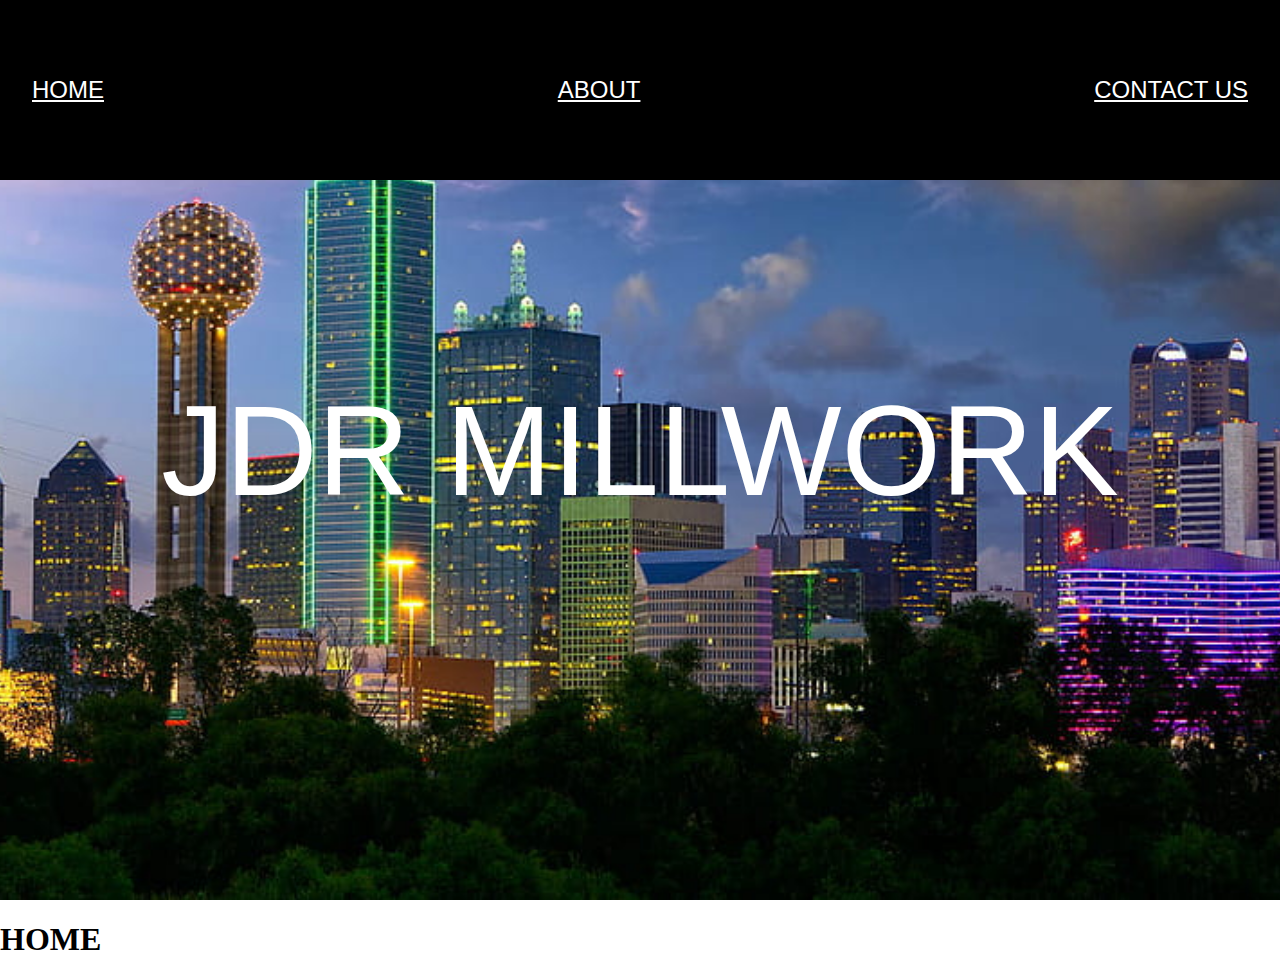
<file: index.html>
<!doctype html>
<html lang=en>
<head>
    <meta charset="UTF-8">
    <meta name="viewport"
        content ="width=device-width, user-scalable=no, initial-scale=1.0, maximum-scale=1.0,
        minimum-scale=1.0">
    <meta http-equiv="X-UA-Compatible" content="ie-edge">
    <title>JDR Millwork</title>
    <link rel="stylesheet" href="/assets/main.css">
</head>
<body a link="white" vlink="white">
    <header>
        <div>
            <a href="/index.html">HOME</a>
        </div>
        <div>
            <a href="/pages/about.html">about</a>
        </div>
         <div>
            <a href="/pages/contact.html">Contact Us</a>
        </div>
    </header>

<main id="atf">
   
JDR MILLWORK

</main>

<h1>HOME</h1>

</body>
</html>
</file>
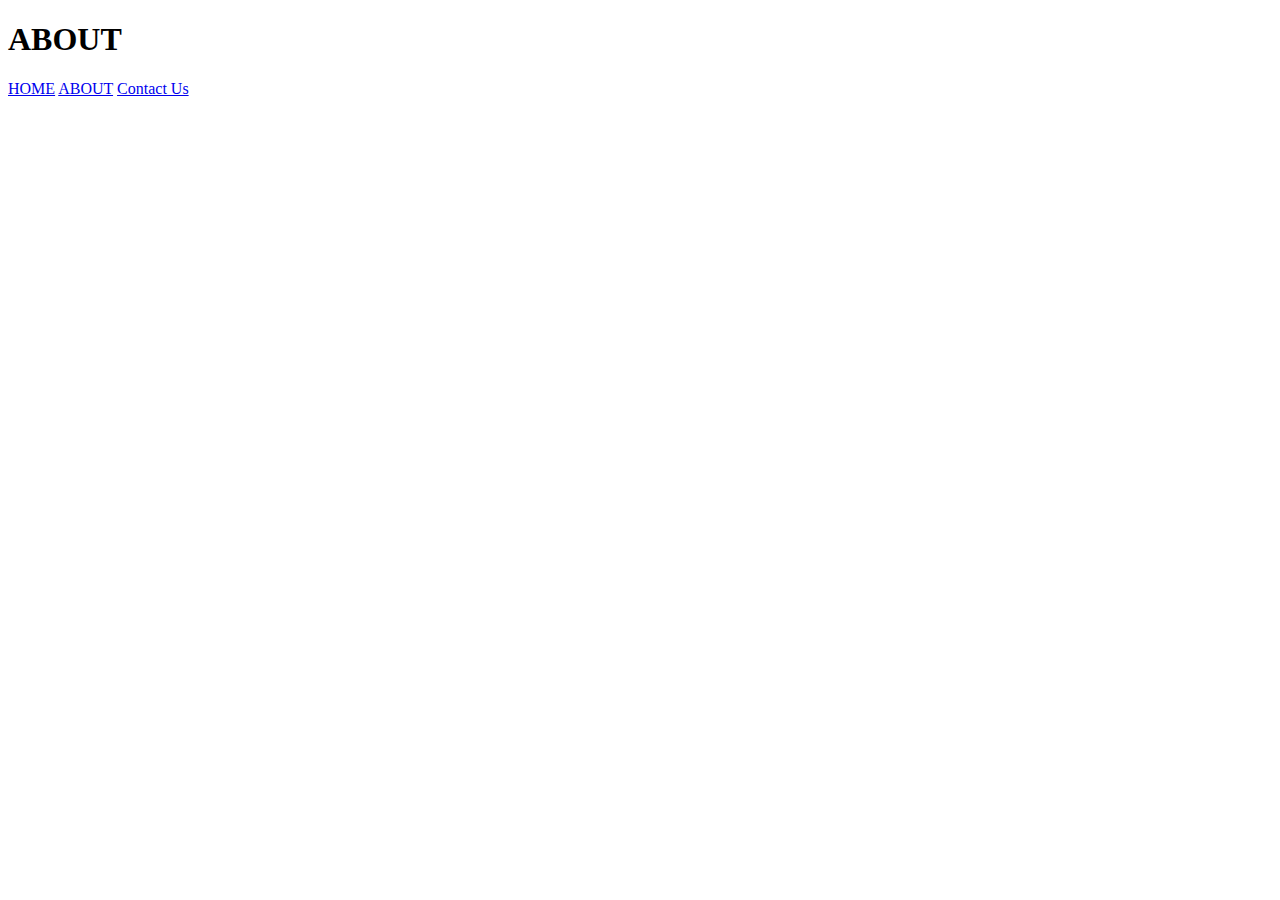
<file: pages/about.html>
<!doctype html>
<html lang=en>
<head>
    <meta charset="UTF-8">
    <meta name="viweport"
        content ="width=device-width, user-scalable=no, initial-scale=1.0, maximum-scale=1.0,
        minimum-scale=1.0">
    <meta http-equiv="X-UA-Compatible" content="ie-edge">
    <title>JDR Millwork About Page</title>
</head>
<body>

<h1>ABOUT</h1>

<a href="/index.html">HOME</a>
<a href="/pages/about.html">ABOUT</a>
<a href="/pages/contact.html">Contact Us</a>


</body>
</html>
</file>
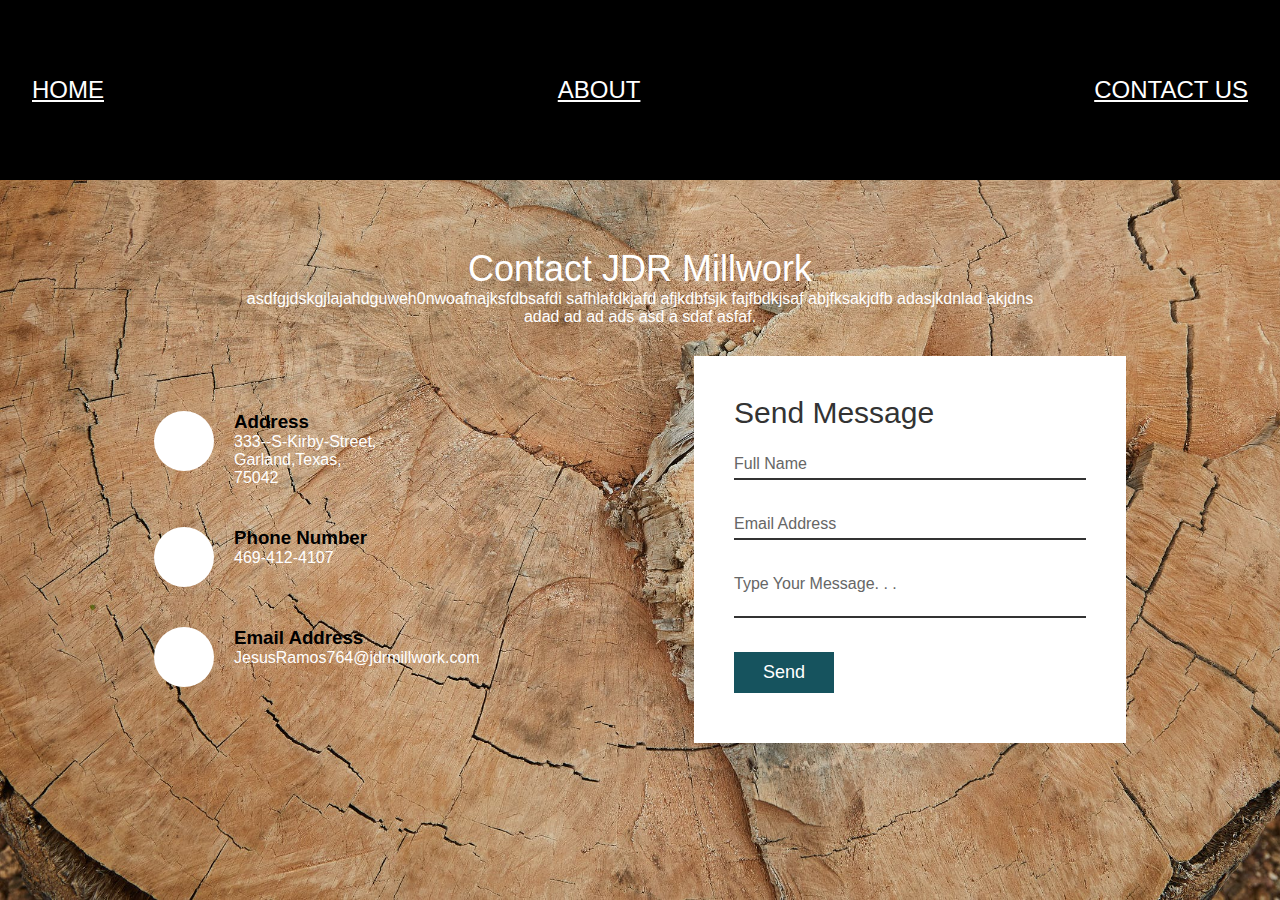
<file: pages/contact.html>
<!doctype html>
<html lang=en>
<head>
    <meta charset="UTF-8">
    <meta name="viweport"
        content ="width=device-width, user-scalable=no, initial-scale=1.0, maximum-scale=1.0,
        minimum-scale=1.0">
    <meta http-equiv="X-UA-Compatible" content="ie-edge">
    <title>JDR Millwork Contact-Us Page</title>
    <link rel="stylesheet" href="/assets/main.css">
    <link rel="stylesheet" href="/assets/contactus.css">
</head>
<body a link="white" vlink="white">
    <header>
        <div>
            <a href="/index.html">HOME</a>
        </div>
        <div>
            <a href="/pages/about.html">about</a>
        </div>
         <div>
            <a href="/pages/contact.html">Contact Us</a>
        </div>
    </header>
    <section class ="contact">
        <div class = "content">
            <h2>Contact JDR Millwork</h2>
            <p>asdfgjdskgjlajahdguweh0nwoafnajksfdbsafdi safhlafdkjafd afjkdbfsjk fajfbdkjsaf abjfksakjdfb
            adasjkdnlad akjdns adad ad ad ads asd a sdaf asfaf.
            </p>
        </div>
        <div class="container">
            <div class="contactInfo">
                <div class="box">
                    <div class ="icon"></div>
                    <div class="text">
                        <h3>Address</h3>
                        <p>333--S-Kirby-Street,<br>Garland,Texas,<br>75042</p>
                    </div>
                </div>
                <div class="box">
                    <div class ="icon"></div>
                    <div class="text">
                        <h3>Phone Number</h3>
                        <p>469-412-4107</p>
                    </div>
                </div>
                <div class="box">
                    <div class ="icon"></div>
                    <div class="text">
                        <h3>Email Address</h3>
                        <p>JesusRamos764@jdrmillwork.com</p>
                    </div>
                </div>
            </div>
            <div class="contactForm">
                <form>
                    <h2>Send Message</h2>
                    <div class="inputBox">
                        <input type="text" name="" required="required">
                        <span>Full Name</span>
                    </div>
                    <div class="inputBox">
                        <input type="text" name="" required="required">
                        <span>Email Address</span>
                    </div>
                    <div class="inputBox">
                        <textarea required="required"></textarea>
                        <span>Type Your Message. . .</span>
                    </div>
                    <div class="inputBox">
                        <input type="submit" name="" value="Send">
                    </div>
                </form>
            </div>
        </div>  
    </section>

</body>
</html>
</file>
<file: assets/main.css>
html, body {
    padding: 0;
    border: 0;
    margin: 0;
    box-sizing: border-box;
}

#atf {
    height: 100vh;
    background-color: darkslategray;
    background-image: url("/assets/city.jpg");
    background-repeat: no-repeat;
    background-size: cover;
    background-position: center;
    display: flex;
    justify-content: center;
    align-items: center;
    font-size: 10vw;
    font-family: "Lato",sans-serif;
    color: white;
}

header{
    position: fixed;
    top: 0;
    right: 0;
    left: 0;
    z-index: 1030;
    background-color: black;
    height: 20vh;
    width: 100vw;
    display: flex;
    justify-content: space-between;
    align-items: center;
}

header > div{
    display: block;
    padding: 0.5rem, 1rem;
    font-size: 1.5rem;
    color: white;
    margin: 0 2rem;
    font-family: "Lato",sans-serif;
    text-transform: uppercase;
}
</file>
<file: assets/contactus.css>
@import url('https://fonts.googleapis.com/css2?family=Poppins:wght@200;300;400;500;600;700;800;900;&display=swap');
*
{
    margin: 0;
    padding: 0;
    box-sizing: border-box;
    font-family: "Lato", sans-serif;
}
.contact{
    position: relative;
    min-height: 100vh;
    padding: 50px 100px;
    display: flex;
    justify-content: center;
    align-items: center;
    flex-direction: column;
    background: url(dallas.jpeg);
    background-size: cover;
}
.contact .content{
    max-width: 800px;
    text-align: center;
}
.contact .content h2{
    font-size: 36px;
    font-weight: 500;
    color: #fff;
    margin-top: 10vh;
}
.contact .content p{
    font-weight: 300;
    color: #fff;
}
.container{
    width: 100%;
    display: flex;
    justify-content: center;
    align-items: center;
    margin-top: 30px;
}
.container .contactInfo{
    width: 50%;
    display: flex;
    flex-direction: column;
}
.container .contactInfo .box{
    position: relative;
    padding: 20px 0;
    display: flex;
}
.container .contactInfo .box .icon{
    min-width: 60px;
    height: 60px;
    background: #fff;
    display: flex;
    justify-content: center;
    align-items: center;
    border-radius: 50%;
    font-size: 22px;
}
.container .contactInfo .box .text{
    display: flex;
    margin-left: 20px;
    font-size: 16px;
    color: #fff;
    flex-direction: column;
    font-weight: 300;
}
.container .contactInfo .box .text h3{
    font-weight: 900;
    color: black;
}
.contactForm{
    width: 40%;
    padding: 40px;
    background: #fff;
}
.contactForm h2{
    font-size: 30px;
    color: #333;
    font-weight: 500;
}
.contactForm .inputBox{
    position: relative;
    width: 100%;
    margin-top: 10px;
}
.contactForm .inputBox input,
.contactForm .inputBox textarea{
    width: 100%;
    padding: 5px 0;
    font-size: 16px;
    margin: 10px 0;
    border: none;
    border-bottom: 2px solid #333;
    outline: none;
    resize: none;
}
.contactForm .inputBox span{
    position: absolute;
    left: 0;
    padding: 5px 0;
    font-size: 16px;
    margin: 10px 0;
    pointer-events: none;
    transition: 0.5s;
    color: #666;
}
.contactForm .inputBox input:focus ~ span,
.contactForm .inputBox input:valid ~ span,
.contactForm .inputBox textarea:focus ~ span,
.contactForm .inputBox textarea:valid ~ span{
    color: #e91e63;
    font-size: 12px;
    transform: translateY(-20px);
}
.contactForm .inputBox input[type="submit"]{
    width: 100px;
    background: rgb(22, 83, 94);
    color: #fff;
    border: none;
    cursor: pointer;
    padding: 10px ;
    font-size: 18px;
}
@media (max-width:991px){
    .contact{
        padding: 50px;
    }
    .contact .content h2{
        margin-top: 20vh;
    }
    .container{
        flex-direction: column;
    }
    .container .contactInfo{
        margin-bottom: 40px;
    }
    .container .contactInfo,
    .contactForm{
        width: 100%;
    }
}
</file>
